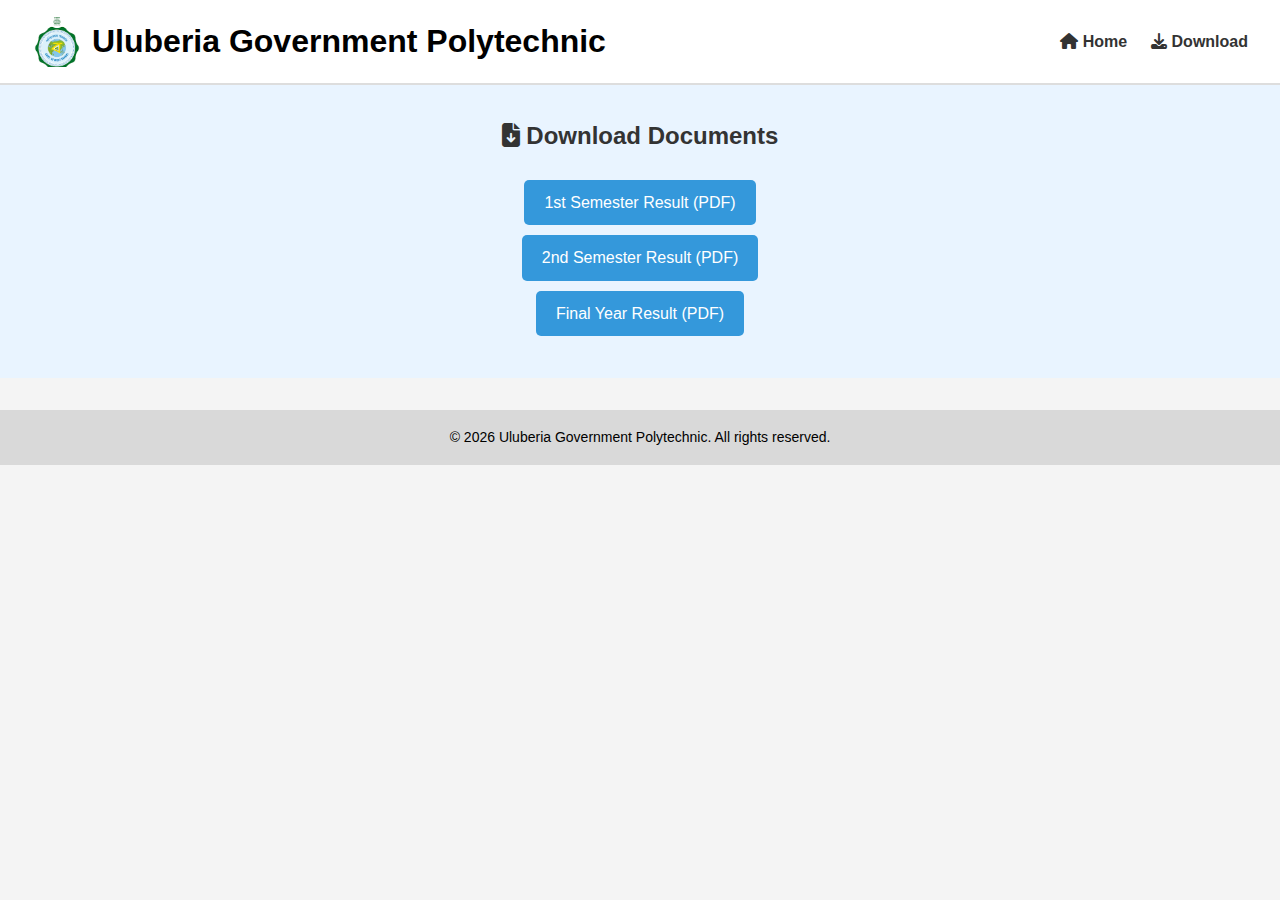
<file: DOWNLOD/downlod.html>
<!DOCTYPE html>
<html lang="en">
<head>
  <meta charset="UTF-8" />
  <meta name="viewport" content="width=device-width, initial-scale=1.0"/>
  <title>Download Results - UGP</title>
  <link rel="stylesheet" href="downlod .css" />
  <link rel="stylesheet" href="https://cdnjs.cloudflare.com/ajax/libs/font-awesome/6.4.0/css/all.min.css" />
</head>
<body>

  <header>
    <div class="logo">
      <img src="../home/logo.png" alt="Logo" />
      <h1>Uluberia Government Polytechnic</h1>
    </div>
    <nav>
      <ul>
        <li><a href="../home/INDEX.html"><i class="fas fa-home"></i> Home</a></li>
        <li><a href="#"><i class="fas fa-download"></i> Download</a></li>
      </ul>
    </nav>
  </header>

  <main class="download-section">
    <h2><i class="fas fa-file-download"></i> Download Documents</h2>
    <ul class="download-list">
      <li><a href="../test file/HELLO.docx" download>1st Semester Result (PDF)</a></li>
      <li><a href="results/sem2-result.pdf" download>2nd Semester Result (PDF)</a></li>
      <li><a href="results/final-year-result.pdf" download>Final Year Result (PDF)</a></li>
    </ul>
  </main>

  <footer class="footer">
    <p>&copy; <span id="year"></span> Uluberia Government Polytechnic. All rights reserved.</p>
  </footer>

  <script>
    document.getElementById("year").textContent = new Date().getFullYear();
  </script>

</body>
</html>
</file>
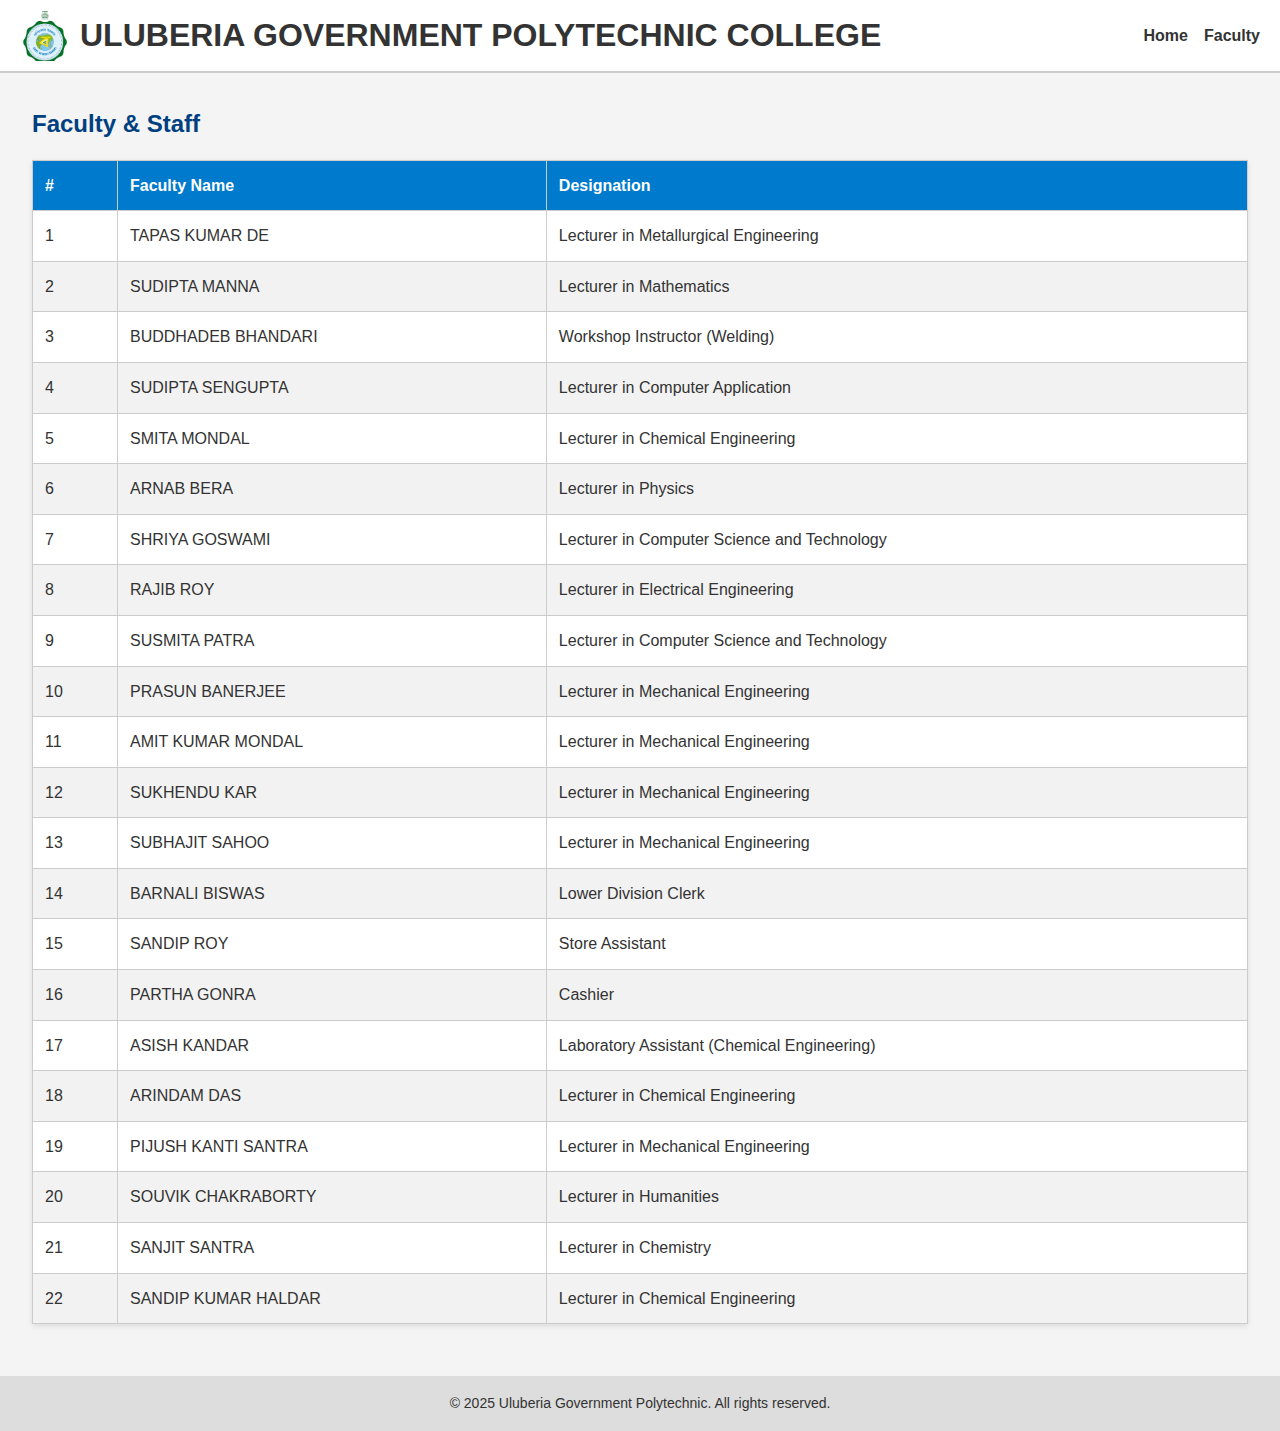
<file: FACALTY/facalty.html>
<!DOCTYPE html>
<html lang="en">
<head>
  <meta charset="UTF-8" />
  <meta name="viewport" content="width=device-width, initial-scale=1.0" />
  <title>Faculty & Staff</title>
  <link rel="stylesheet" href="facalty.css" />
</head>
<body>

  <header>
    <div class="logo">
      <img src="../home/logo.png" alt="Logo" />
      <h1>ULUBERIA GOVERNMENT POLYTECHNIC COLLEGE</h1>
    </div>
    <nav>
      <ul>
        <li><a href="../home/INDEX.html"><i class="fas fa-home"></i> Home</a></li>
        <li><a href="#"><i class="fas fa-user"></i> Faculty</a></li>
      </ul>
    </nav>
  </header>

  <main>
    <section class="faculty-section">
      <h2>Faculty & Staff</h2>
      <table>
        <thead>
          <tr>
            <th>#</th>
            <th>Faculty Name</th>
            <th>Designation</th>
          </tr>
        </thead>
        <tbody>
          <tr><td>1</td><td>TAPAS KUMAR DE</td><td>Lecturer in Metallurgical Engineering</td></tr>
          <tr><td>2</td><td>SUDIPTA MANNA</td><td>Lecturer in Mathematics</td></tr>
          <tr><td>3</td><td>BUDDHADEB BHANDARI</td><td>Workshop Instructor (Welding)</td></tr>
          <tr><td>4</td><td>SUDIPTA SENGUPTA</td><td>Lecturer in Computer Application</td></tr>
          <tr><td>5</td><td>SMITA MONDAL</td><td>Lecturer in Chemical Engineering</td></tr>
          <tr><td>6</td><td>ARNAB BERA</td><td>Lecturer in Physics</td></tr>
          <tr><td>7</td><td>SHRIYA GOSWAMI</td><td>Lecturer in Computer Science and Technology</td></tr>
          <tr><td>8</td><td>RAJIB ROY</td><td>Lecturer in Electrical Engineering</td></tr>
          <tr><td>9</td><td>SUSMITA PATRA</td><td>Lecturer in Computer Science and Technology</td></tr>
          <tr><td>10</td><td>PRASUN BANERJEE</td><td>Lecturer in Mechanical Engineering</td></tr>
          <tr><td>11</td><td>AMIT KUMAR MONDAL</td><td>Lecturer in Mechanical Engineering</td></tr>
          <tr><td>12</td><td>SUKHENDU KAR</td><td>Lecturer in Mechanical Engineering</td></tr>
          <tr><td>13</td><td>SUBHAJIT SAHOO</td><td>Lecturer in Mechanical Engineering</td></tr>
          <tr><td>14</td><td>BARNALI BISWAS</td><td>Lower Division Clerk</td></tr>
          <tr><td>15</td><td>SANDIP ROY</td><td>Store Assistant</td></tr>
          <tr><td>16</td><td>PARTHA GONRA</td><td>Cashier</td></tr>
          <tr><td>17</td><td>ASISH KANDAR</td><td>Laboratory Assistant (Chemical Engineering)</td></tr>
          <tr><td>18</td><td>ARINDAM DAS</td><td>Lecturer in Chemical Engineering</td></tr>
          <tr><td>19</td><td>PIJUSH KANTI SANTRA</td><td>Lecturer in Mechanical Engineering</td></tr>
          <tr><td>20</td><td>SOUVIK CHAKRABORTY</td><td>Lecturer in Humanities</td></tr>
          <tr><td>21</td><td>SANJIT SANTRA</td><td>Lecturer in Chemistry</td></tr>
          <tr><td>22</td><td>SANDIP KUMAR HALDAR</td><td>Lecturer in Chemical Engineering</td></tr>
        </tbody>
      </table>
    </section>
  </main>

  <footer class="footer">
    <p>&copy; 2025 Uluberia Government Polytechnic. All rights reserved.</p>
  </footer>

</body>
</html>
</file>
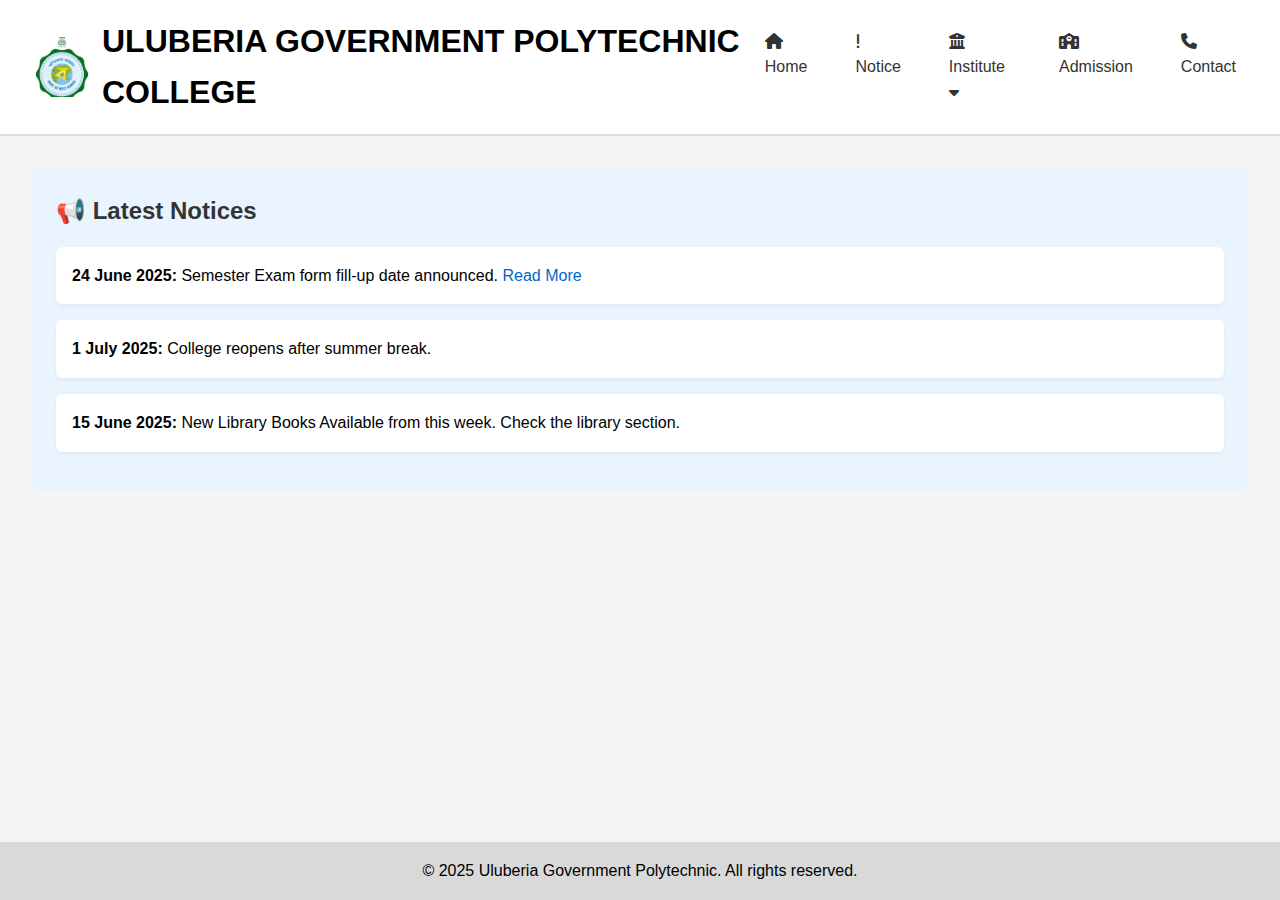
<file: NOTICE/notice.html>
<!DOCTYPE html>
<html lang="en">
<head>
  <meta charset="UTF-8" />
  <meta name="viewport" content="width=device-width, initial-scale=1.0" />
  <title>College Notice | Uluberia Govt. Polytechnic</title>
  <link rel="stylesheet" href="notice.css" />
  <link rel="stylesheet" href="https://cdnjs.cloudflare.com/ajax/libs/font-awesome/6.4.0/css/all.min.css" />
</head>
<body>

  <!-- Header -->
  <header>
    <div class="logo">
      <img src="../home/logo.png" alt="Logo" />
      <h1>ULUBERIA GOVERNMENT POLYTECHNIC COLLEGE</h1>
    </div>
    <nav>
      <ul>
        <li><a href="../home/INDEX.html"><i class="fas fa-home"></i> Home</a></li>
        <li><a href="#"><i class="fas fa-exclamation"></i> Notice</a></li>
        <li>
          <ul>
            <li class="dropdown">
            <a href="#"><i class="fas fa-university"></i> Institute <i class="fas fa-caret-down"></i></a>
            <ul class="dropdown-content">
              <li><a href="faculty.html">Faculty & Staff</a></li>
              <li><a href="alumni.html">Alumni</a></li>
            </ul>
            </li>
          </ul>
        </li>
        <li><a href="../ADMISSON/ADMISSION.html"><i class="fas fa-school"></i> Admission</a></li>
        <li><a href="#"><i class="fas fa-phone"></i> Contact</a></li>
      </ul>
    </nav>
  </header>

  <!-- Main Content -->
  <main>
    <section class="notice-section">
      <h2>📢 Latest Notices</h2>
      <ul>
        <li><strong>24 June 2025:</strong> Semester Exam form fill-up date announced. <a href="#">Read More</a></li>
        <li><strong>1 July 2025:</strong> College reopens after summer break.</li>
        <li><strong>15 June 2025:</strong> New Library Books Available from this week. Check the library section.</li>
      </ul>
    </section>
  </main>

  <!-- Footer -->
  <footer>
    <div class="footer-content">
      <p>&copy; 2025 Uluberia Government Polytechnic. All rights reserved.</p>
    </div>
  </footer>
</body>
  
</html>
</file>
<file: NOTICE/notice.css>
* {
  margin: 0;
  padding: 0;
  box-sizing: border-box;
}

body {
  font-family: Arial, sans-serif;
  background: #f4f4f4;
  line-height: 1.6;
  display: flex;
  flex-direction: column;
  min-height: 100vh;
}

header {
  background: #fff;
  padding: 1rem 2rem;
  border-bottom: 2px solid #ddd;
  display: flex;
  justify-content: space-between;
  align-items: center;
}

.logo {
  display: flex;
  align-items: center;
}

.logo img {
  width: 60px;
  height: 60px;
  margin-right: 10px;
}

nav ul {
  list-style: none;
  display: flex;
  gap: 1.5rem;
}

nav ul li a {
  text-decoration: none;
  color: #333;
  font-size: 1rem;
}

main {
  padding: 2rem;
  flex: 1;
}

.notice-section {
  background: #e9f4ff;
  padding: 1.5rem;
  border-radius: 8px;
}

.notice-section h2 {
  margin-bottom: 1rem;
  color: #333;
}

.notice-section ul {
  list-style: none;
}

.notice-section li {
  margin-bottom: 1rem;
  background: #fff;
  padding: 1rem;
  border-radius: 6px;
  box-shadow: 0 2px 5px rgba(0,0,0,0.05);
}

.notice-section a {
  color: #0066cc;
  text-decoration: none;
}

.notice-section a:hover {
  text-decoration: underline;
}

footer {
  text-align: center;
  padding: 1rem;
  background: #d9d9d9;
}
nav ul {
  list-style: none;
  display: flex;
  gap: 1.5rem;
}

nav ul li {
  position: relative;
}

nav ul li a {
  text-decoration: none;
  color: #333;
  padding: 8px 12px;
  display: block;
}

/* Dropdown styles */
.dropdown-content {
  display: none;
  position: absolute;
  top: 100%;
  left: 0;
  background-color: white;
  box-shadow: 0 2px 8px rgba(0,0,0,0.15);
  z-index: 999;
  min-width: 160px;
}

.dropdown-content li {
  width: 100%;
}

.dropdown-content a {
  padding: 10px;
  color: #333;
  white-space: nowrap;
}

.dropdown:hover .dropdown-content {
  display: block;
}

.dropdown-content a:hover {
  background-color: #f0f0f0;
}
</file>
<file: DOWNLOD/downlod .css>
/* Reset & Base Styles */
* {
  margin: 0;
  padding: 0;
  box-sizing: border-box;
}

body {
  font-family: Arial, sans-serif;
  background: #f4f4f4;
  line-height: 1.6;
}

header {
  background: #fff;
  display: flex;
  justify-content: space-between;
  align-items: center;
  padding: 1rem 2rem;
  border-bottom: 2px solid #ddd;
}

.logo {
  display: flex;
  align-items: center;
}

.logo img {
  width: 50px;
  margin-right: 10px;
}

nav ul {
  list-style: none;
  display: flex;
  gap: 1.5rem;
}

nav ul li a {
  text-decoration: none;
  color: #333;
  font-weight: bold;
}

.download-section {
  padding: 2rem;
  background: #e9f4ff;
  text-align: center;
}

.download-section h2 {
  margin-bottom: 1.5rem;
  color: #333;
}

.download-list {
  list-style: none;
  padding: 0;
}

.download-list li {
  margin: 10px 0;
}

.download-list a {
  background: #3498db;
  color: #fff;
  padding: 10px 20px;
  text-decoration: none;
  border-radius: 5px;
  display: inline-block;
  transition: background 0.3s ease;
}

.download-list a:hover {
  background: #217dbb;
}

.footer {
  background: #d9d9d9;
  text-align: center;
  padding: 1rem;
  margin-top: 2rem;
  font-size: 14px;
}
</file>
<file: FACALTY/facalty.css>
/* Basic Reset */
* {
  margin: 0;
  padding: 0;
  box-sizing: border-box;
}

body {
  font-family: Arial, sans-serif;
  background: #f4f4f4;
  color: #333;
  line-height: 1.6;
}

header {
  background-color: #fff;
  padding: 10px 20px;
  display: flex;
  justify-content: space-between;
  align-items: center;
  border-bottom: 2px solid #ccc;
}

.logo {
  display: flex;
  align-items: center;
}
.logo img {
  height: 50px;
  margin-right: 10px;
}
header nav ul {
  display: flex;
  gap: 1rem;
  list-style: none;
}
header nav ul li a {
  text-decoration: none;
  color: #333;
  font-weight: bold;
}

main {
  padding: 2rem;
}

.faculty-section h2 {
  margin-bottom: 1rem;
  color: #004080;
}

table {
  width: 100%;
  border-collapse: collapse;
  background: #fff;
  box-shadow: 0 2px 5px rgba(0,0,0,0.1);
}
th, td {
  padding: 12px;
  text-align: left;
  border: 1px solid #ccc;
}
thead {
  background-color: #007acc;
  color: white;
}

tr:nth-child(even) {
  background-color: #f2f2f2;
}

.footer {
  text-align: center;
  padding: 1rem;
  background-color: #ddd;
  font-size: 14px;
  margin-top: 20px;
}

/* Responsive */
@media screen and (max-width: 600px) {
  table, thead, tbody, th, td, tr {
    display: block;
  }
  thead {
    display: none;
  }
  td {
    position: relative;
    padding-left: 50%;
  }
  td::before {
    position: absolute;
    left: 10px;
    top: 12px;
    white-space: nowrap;
    font-weight: bold;
  }
  tr {
    margin-bottom: 1rem;
    background: #fff;
    padding: 10px;
  }
}
</file>
